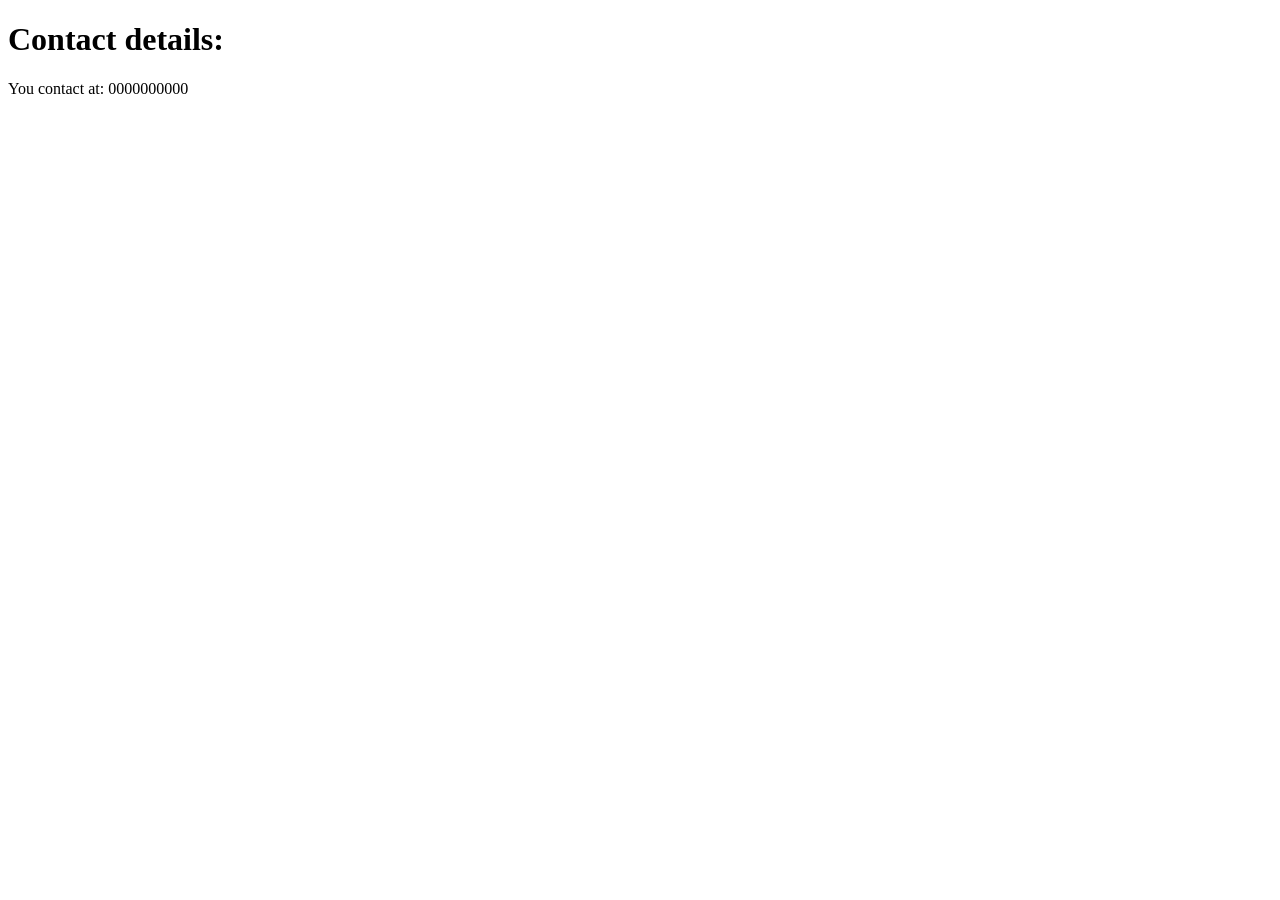
<file: Contact.html>
<!DOCTYPE html>
<html lang="en">
<head>
    <meta charset="UTF-8">
    <meta name="viewport" content="width=device-width, initial-scale=1.0">
    <title>Contact</title>
</head>
<body>
      <h1>Contact details:</h1>
      <p>You contact at: 0000000000</p>
</body>
</html>
</file>
